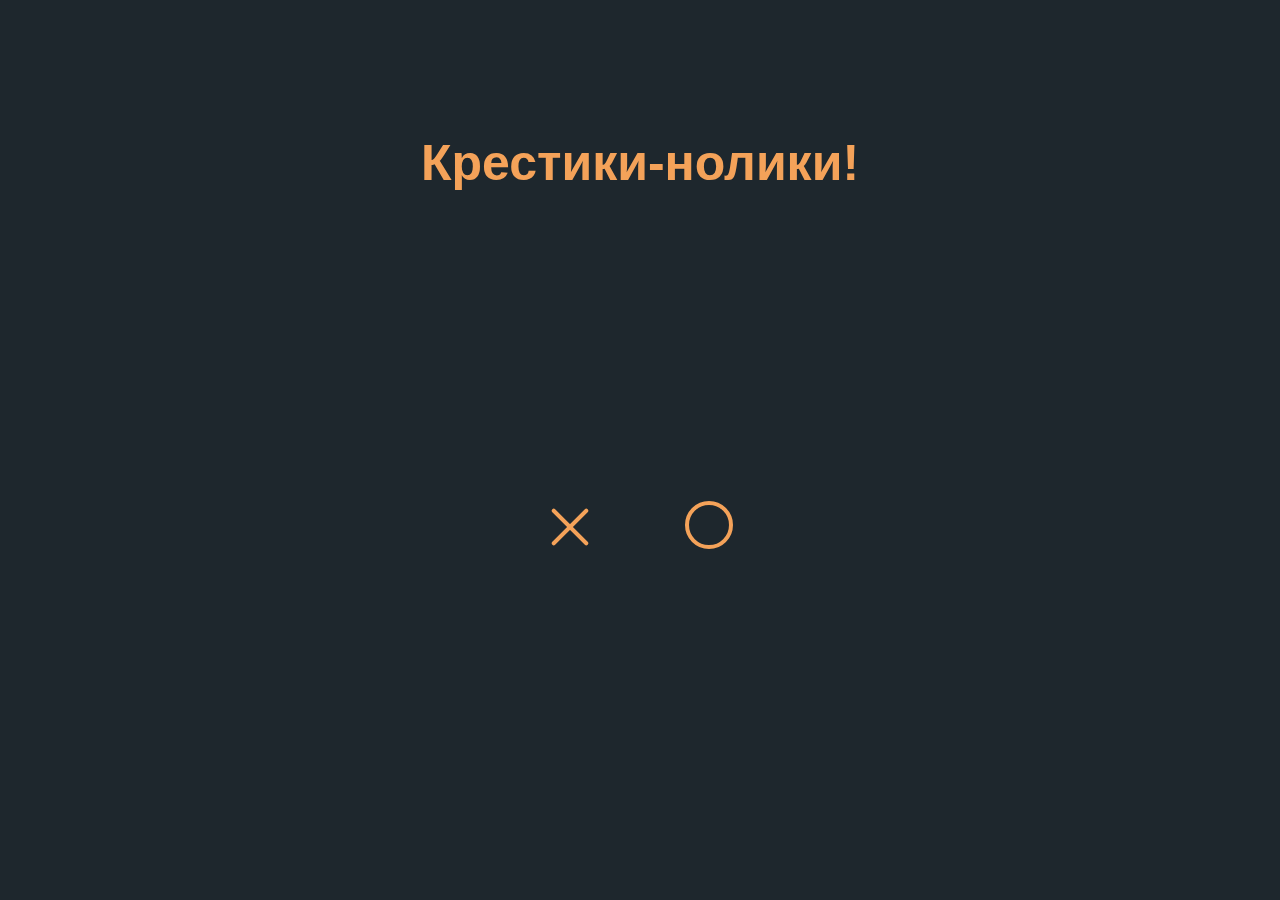
<file: index.html>
<!DOCTYPE html>
<html lang="en">

<head>
  <meta charset="UTF-8">
  <meta name="viewport" content="width=device-width, initial-scale=1.0">
  <title>Крестики-нолики</title>
  <link rel="stylesheet" href="style.css">
</head>

<body>
  <h1>Крестики-нолики!</h1>

  <div id="container">
    <div id="choose-side">

      <div class="krestik">
        <div>
          <div class="leftright"></div>
          <div class="rightleft"></div>
          <span class="krestik-btn">Крестик</span>
        </div>
      </div>


      <div class="nolik">
        <div>
          <div class="leftright"></div>
          <div class="rightleft"></div>
          <span class="nolik-btn">Нолик</span>
        </div>
      </div>

    </div>
    <div id="board" style="display:none;"></div>
  </div>
  <div id="board" style="display:none;"></div>

  <script src="script.js"></script>
</body>

</html>
</file>
<file: style.css>
#container {
  display: flex;
  justify-content: center;
  align-items: center;
  height: 70vh;
}

#board {
  display: grid;
  grid-template-columns: repeat(3, 100px);
  grid-template-rows: repeat(3, 100px);
  gap: 2px;
}

.cell {
  width: 100px;
  height: 100px;
  border: 2px solid #f4a259;
  display: flex;
  justify-content: center;
  align-items: center;
  font-size: 2em;
  cursor: pointer;
}
h1 {
  text-align: center;
  padding-top: 100px;
}
#choose-side {
  margin-bottom: 10px;
  display: flex;
}

body {
  background-color: #1e272d;
  color: #f4a259;
  font-family: "Gill Sans", "Gill Sans MT", Calibri, "Trebuchet MS", sans-serif;
  font-size: 25px;
}
.krestik,
.nolik {
  display: inline-block;
  padding: 25px;
}
.krestik {
  margin: 20px;
  display: flex;
  justify-content: center;
}
.krestik div {
  cursor: pointer;
  position: relative;
  height: 68px;
  width: 50px;
}
.krestik .leftright {
  height: 4px;
  width: 50px;
  position: absolute;
  margin-top: 24px;
  background-color: #f4a259;
  border-radius: 2px;
  transform: rotate(45deg);
  transition: all 0.3s ease-in;
}
.krestik .rightleft {
  height: 4px;
  width: 50px;
  position: absolute;
  margin-top: 24px;
  background-color: #f4a259;
  border-radius: 2px;
  transform: rotate(-45deg);
  transition: all 0.3s ease-in;
}
.krestik .krestik-btn {
  margin: 77px 0 0 -10px;
  position: absolute;
  color: #f4a259;
  font-family: Tahoma, sans-serif;
  font-size: 15px;
  font-weight: bold;
  text-transform: uppercase;
  transition: all 0.3s ease-in;
  opacity: 0;
}
.krestik div:hover .leftright {
  transform: rotate(-45deg);
  background-color: #f4a259;
}
.krestik div:hover .rightleft {
  transform: rotate(45deg);
  background-color: #f4a259;
}
.krestik div:hover .krestik-btn {
  opacity: 1;
}

.nolik {
  margin: 20px;
  display: flex;
  justify-content: center;
}
.nolik div {
  cursor: pointer;
  position: relative;
  height: 68px;
  width: 50px;
}
.nolik .leftright {
  height: 40px;
  width: 40px;
  border: 4px solid #f4a259;
  border-radius: 50%;
  transition: background-color 0.3s ease-in;
}

.nolik div:hover .leftright {
  background-color: #f4a259;
}

.nolik .nolik-btn {
  margin: -40px 0 0 0px;
  position: absolute;
  color: #f4a259;
  font-family: Tahoma, sans-serif;
  font-size: 15px;
  font-weight: bold;
  text-transform: uppercase;
  transition: all 0.3s ease-in;
  opacity: 0;
}
.nolik div:hover .nolik-btn {
  opacity: 1;
}
</file>
